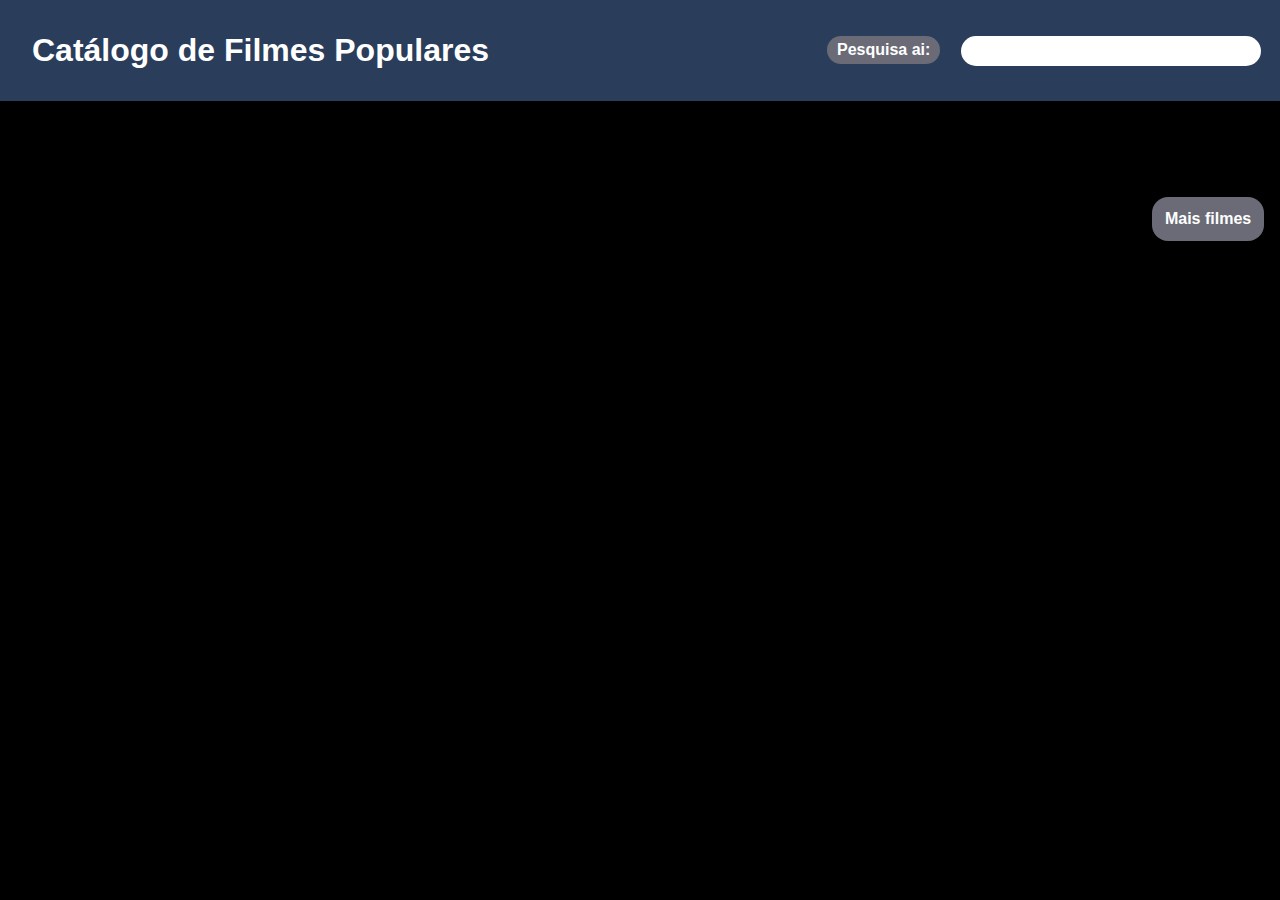
<file: index.html>
<!DOCTYPE html>
<html lang="en">
<head>
    <meta charset="UTF-8">
    <meta http-equiv="X-UA-Compatible" content="IE=edge">
    <meta name="viewport" content="width=device-width, initial-scale=1.0">
    <link rel="stylesheet" href="assets/css/global.css">
    <link rel="stylesheet" href="assets/css/home.css">
    <title>Catálogo de Filmes Populares</title>
    <!-- Normalize CSS -->
    <!-- <link rel="stylesheet" href="https://cdnjs.cloudflare.com/ajax/libs/normalize/8.0.1/normalize.min.css" 
    integrity="sha512-NhSC1YmyruXifcj/KFRWoC561YpHpc5Jtzgvbuzx5VozKpWvQ+4nXhPdFgmx8xqexRcpAglTj9sIBWINXa8x5w==" 
    crossorigin="anonymous" referrerpolicy="no-referrer"/> -->
</head>
<body>
    <section></section>
        <nav class="navbar">
            <div class="navbar-title">Catálogo de Filmes Populares</div>
            <div class="navbar-search">
                <button id="submit">Pesquisa ai:</button>
                <input type="text" name="nameMovie" id="nameMovie">
            </div>
        </nav>

        <div>
            <ul id = "conteiner"></ul>  
        </div>
        
        <div id="corpoButton">
            <button id="carregar">Mais filmes</button>
        </div>
    </section>
    
    <script src="assets/js/index.js"></script>
</body>
</html>
</file>
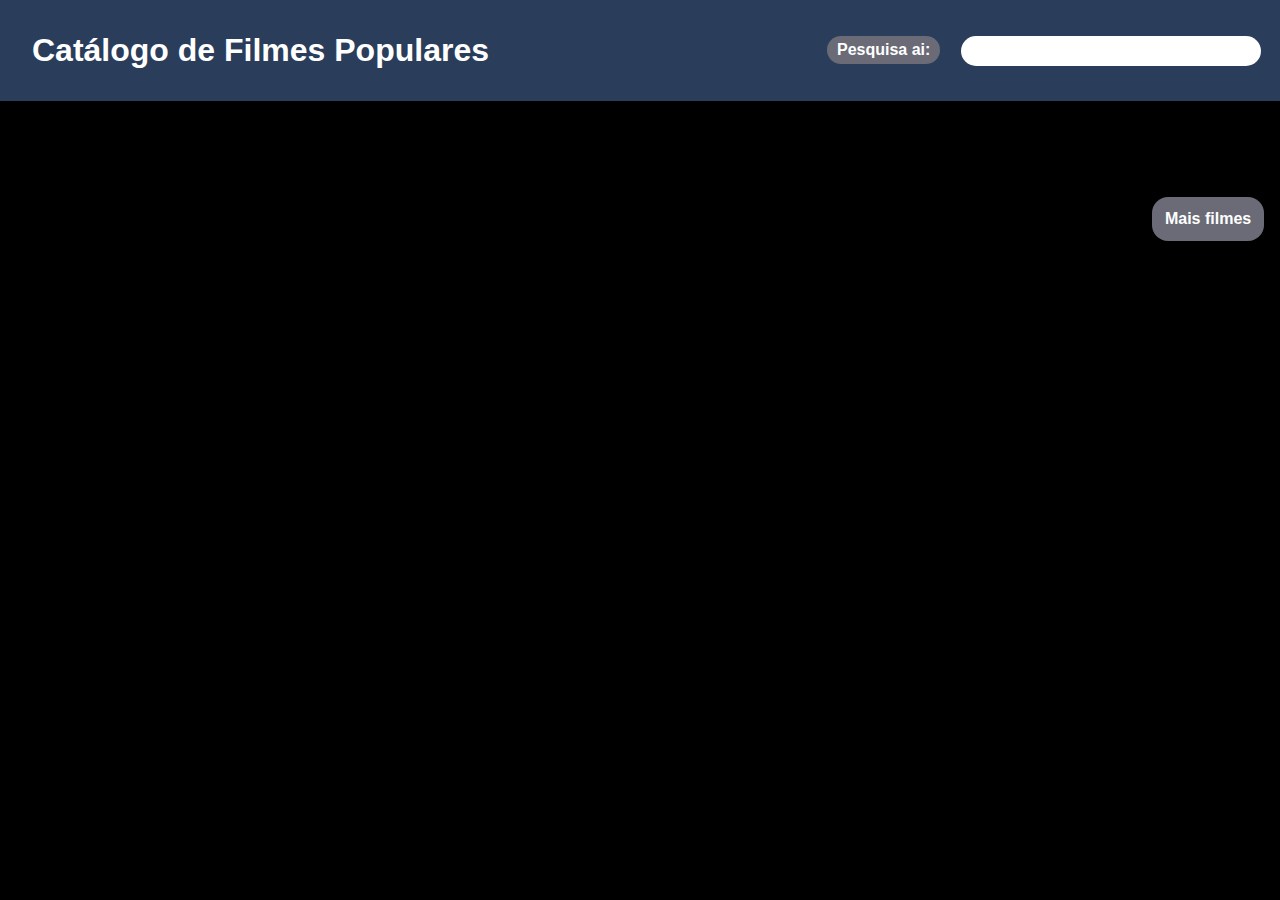
<file: details.html>
<!DOCTYPE html>
<html lang="en">
<head>
    <meta charset="UTF-8">
    <meta http-equiv="X-UA-Compatible" content="IE=edge">
    <meta name="viewport" content="width=device-width, initial-scale=1.0">
    <link rel="stylesheet" href="assets/css/global.css">
    <link rel="stylesheet" href="assets/css/details.css">
    <title>Detalhes do filme</title>
</head>
<body>
    <div class="movie" id="movie"><div>
    <script src="assets/js/details.js"></script>

</body>
</html>
</file>
<file: assets/css/global.css>
*{
  margin: 0;
  padding: 0;
  box-sizing: border-box;
  font-family: 'League Spartan', sans-serif;
}
  
body {
  display: block;
  background-color: black;
  color: white;
  -ms-overflow-style: none;  /* IE and Edge */
  scrollbar-width: none;  /* Firefox */
}
  
::-webkit-scrollbar {
  display: none;
}
</file>
<file: assets/css/home.css>
.div {
    padding: 2rem;
}

h1 {
    width: 50%;
    text-align: center;
    margin: 2rem;
}

ul {
    list-style: none;
    display: grid;
    grid-template-columns: repeat(auto-fit, minmax(200px, 1fr));
    column-gap: 3rem;
    row-gap: 4rem;
    margin-top: 5rem;
}

li {
    display: flex;
    flex-direction: column;
    align-items: center;
}

img {
    width: 180px;
    border-radius: 1rem;
    cursor: pointer;
}

span {
    padding: 1rem;
    font-weight: bold;
    font-size: 120%;
    text-align: center;
}

a {
    transition: all 0.3s;
}

a:hover {
    transform: scale(1.1);
}

#corpoButton {
    display: flex;
    justify-content: flex-end;
}

button {
    background-color: #6a6b76;
    font-weight: bold;
    border: none;
    cursor: pointer;
    border-radius: 1rem;
    color: white;
    padding: 0.8rem;
    margin: 1rem;
    font-size: 100%;
    transition: all .3s;
}

button:hover {
    transform: scale(1.1);
}

.navbar {
    display: flex;
    justify-content: space-between;
    align-items: center;
    padding: 1.2rem;
    background-color: #2a3d5b;
    color: #fff;
}

.navbar-title {
    font-size: 2rem;
    padding: 0.5rem;
    font-weight: bold;
    padding: 0.8rem;
}


.navbar-search input[type="text"] {
    width: 300px;
    height: 30px;
    padding: 5px;
    border-radius: 1rem;
    border: none;
    outline: 0;
    transition: all 0.3s;
}

.navbar-search input[type="text"]:hover {
    transform: scale(1.05);
}

.navbar-search button {
    background-color: #6a6b76;
    padding: 5px 10px;
    margin-left: 10px;
    border: none;
    border-radius: 1rem;
    cursor: default;
}

h3{
    display: flex;
    align-items: center;
    justify-content: center;
}
</file>
<file: assets/css/details.css>
div{
    padding: 0 3rem;
}

h1{
    margin: 3rem 0;
}

.movie{
    display: flex;
    align-items: center;
    justify-content: center;
    height: 100vh;
}

img{
    width: 300px;
    border-radius: 1rem;
    margin-bottom: 2rem;
    transition: all 0.3s;
    cursor: pointer;
}

img:hover{
    transform: scale(1.1);
}

span{
    font-weight: normal;
    font-size: 120%;
    margin-bottom: 1rem;
    line-height: 130%;
}

.release-date {
    font-size: 100%;
    opacity: 0.5;
}

.details {
    display: flex;
    flex-direction: column;
    align-items: flex-start;
    margin-left: 6rem;
    max-width: 50%;
}

button { 
    background-color: #6a6b76;
    font-weight: bold;
    border: none;
    cursor: pointer;
    border-radius: 1rem;
    color: white;
    padding: 0.8rem 2rem;
    margin-top: 1rem;
    font-size: 100%;
    transition: all .3s;
}

button:hover {
    transform: scale(1.1);
}
</file>
